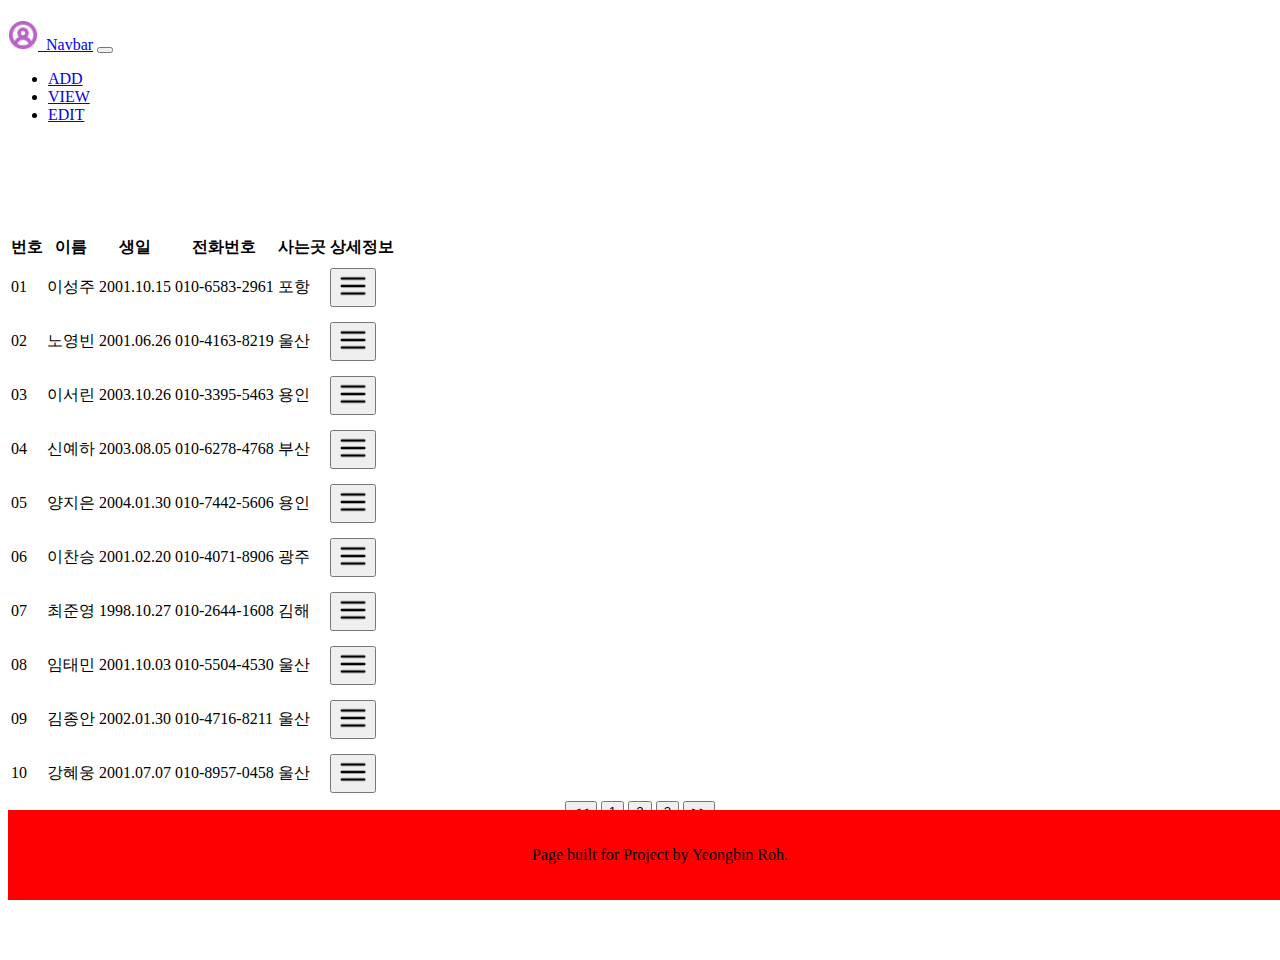
<file: index.html>
<!DOCTYPE html>

<html lang="en">
<head>
    <meta charset="UTF-8">
    <meta name="viewport" content="width=device-width, initial-scale=1.0">
    <title>Document</title>

    <link href="https://cdn.jsdelivr.net/npm/bootstrap@5.3.2/dist/css/bootstrap.min.css" rel="stylesheet" integrity="sha384-T3c6CoIi6uLrA9TneNEoa7RxnatzjcDSCmG1MXxSR1GAsXEV/Dwwykc2MPK8M2HN" crossorigin="anonymous">
    <script src="https://cdn.jsdelivr.net/npm/bootstrap@5.3.2/dist/js/bootstrap.bundle.min.js" integrity="sha384-C6RzsynM9kWDrMNeT87bh95OGNyZPhcTNXj1NW7RuBCsyN/o0jlpcV8Qyq46cDfL" crossorigin="anonymous"></script>
    <link rel="stylesheet" href="index.css">
    <link rel="stylesheet" href="my.css">
  </head>


  <body>
    <nav class="navbar navbar-expand-lg navbar-light bg-light">
      <div class="container-fluid">

      
        <a class="navbar-brand" href="#"><img src="./img/1343434_avatar_circle_face_human_profile_icon.png" alt="" width="30" height="30"> &nbsp;Navbar</a>
        <button class="navbar-toggler" type="button" data-bs-toggle="collapse" data-bs-target="#navbarNav" aria-controls="navbarNav" aria-expanded="false" aria-label="Toggle navigation">
          <span class="navbar-toggler-icon"></span>
        </button>
        <div class="collapse navbar-collapse" id="navbarNav">
          <ul class="navbar-nav">
            <li class="nav-item">
              <a class="nav-link active" aria-current="page" href="./add.html">ADD</a>
            </li>
            <li class="nav-item">
              <a class="nav-link" href="./view.html">VIEW</a>
            </li>
            <li class="nav-item">
              <a class="nav-link" href="./edit.html">EDIT</a>
            </li>

          </ul>
        </div>
      </div>
    </nav>
    
    <div id = "emptyDiv">
      
    </div>

    <div class="table-responsive small">
        <table class="table table-striped table-sm">
          <thead>
            <tr>
              <th scope="col">번호</th>
              <th scope="col">이름</th>
              <th scope="col">생일</th>
              <th scope="col">전화번호</th>
              <th scope="col">사는곳</th>
              <th scope="col">상세정보</th>
            </tr>
          </thead>
          <tbody>
            <tr>
              <td>01</td>
              <td>이성주</td>
              <td>2001.10.15</td>
              <td>010-6583-2961</td>
              <td>포항</td>
              <td>
                <button type="button" onclick="location.href='./view.html'" id="view">
                  <img src="./img/8666802_menu_navigation_icon.png"  alt="" width="30" height="30">
                </button>
              </td>
            </tr>
            <tr>
              <td>02</td>
              <td>노영빈</td>
              <td>2001.06.26</td>
              <td>010-4163-8219</td>
              <td>울산</td>
              <td>
                <button type="button" onclick="location.href='./view.html'" id="view">
                  <img src="./img/8666802_menu_navigation_icon.png"  alt="" width="30" height="30">
                </button>
              </td>
            </tr>
            <tr>
              <td>03</td>
              <td>이서린</td>
              <td>2003.10.26</td>
              <td>010-3395-5463</td>
              <td>용인</td>
              <td>
                <button type="button" onclick="location.href='./view.html'" id="view">
                  <img src="./img/8666802_menu_navigation_icon.png"  alt="" width="30" height="30">
                </button>
              </td>
            </tr>
            <tr>
              <td>04</td>
              <td>신예하</td>
              <td>2003.08.05</td>
              <td>010-6278-4768</td>
              <td>부산</td>
              <td>
                <button type="button" onclick="location.href='./view.html'" id="view">
                  <img src="./img/8666802_menu_navigation_icon.png"  alt="" width="30" height="30">
                </button>
              </td>
            </tr>
            <tr>
              <td>05</td>
              <td>양지은</td>
              <td>2004.01.30</td>
              <td>010-7442-5606</td>
              <td>용인</td>
              <td>
                <button type="button" onclick="location.href='./view.html'" id="view">
                  <img src="./img/8666802_menu_navigation_icon.png"  alt="" width="30" height="30">
                </button>
              </td>
            </tr>
            <tr>
              <td>06</td>
              <td>이찬승</td>
              <td>2001.02.20</td>
              <td>010-4071-8906</td>
              <td>광주</td>
              <td>
                <button type="button" onclick="location.href='./view.html'" id="view">
                  <img src="./img/8666802_menu_navigation_icon.png"  alt="" width="30" height="30">
                </button>
              </td>
            </tr>
            <tr>
              <td>07</td>
              <td>최준영</td>
              <td>1998.10.27</td>
              <td>010-2644-1608</td>
              <td>김해</td>
              <td>
                <button type="button" onclick="location.href='./view.html'" id="view">
                  <img src="./img/8666802_menu_navigation_icon.png"  alt="" width="30" height="30">
                </button>
              </td>
            </tr>
            <tr>
              <td>08</td>
              <td>임태민</td>
              <td>2001.10.03</td>
              <td>010-5504-4530</td>
              <td>울산</td>
              <td>
                <button type="button" onclick="location.href='./view.html'" id="view">
                  <img src="./img/8666802_menu_navigation_icon.png"  alt="" width="30" height="30">
                </button>
              </td>
            </tr>
            <tr>
              <td>09</td>
              <td>김종안</td>
              <td>2002.01.30</td>
              <td>010-4716-8211</td>
              <td>울산</td>
              <td>
                <button type="button" onclick="location.href='./view.html'" id="view">
                  <img src="./img/8666802_menu_navigation_icon.png"  alt="" width="30" height="30">
                </button>
              </td>
            </tr>
            <tr>
              <td>10</td>
              <td>강혜웅</td>
              <td>2001.07.07</td>
              <td>010-8957-0458</td>
              <td>울산</td>
              <td>
                <button type="button" onclick="location.href='./view.html'" id="view">
                  <img src="./img/8666802_menu_navigation_icon.png"  alt="" width="30" height="30">
                </button>
              </td>
            </tr>
          </tbody>
        </table>
      </div>

      <div class="pbutton">
        <button type="button"><<</button>
        <button type="button">1</button>
        <button type="button">2</button>
        <button type="button">3</button>
        <button type="button">>></button>
      </div>

      <div class="col-1">
        <p>Page built for Project by Yeongbin Roh.</p>
      </div> 
</body>

</html>
</file>
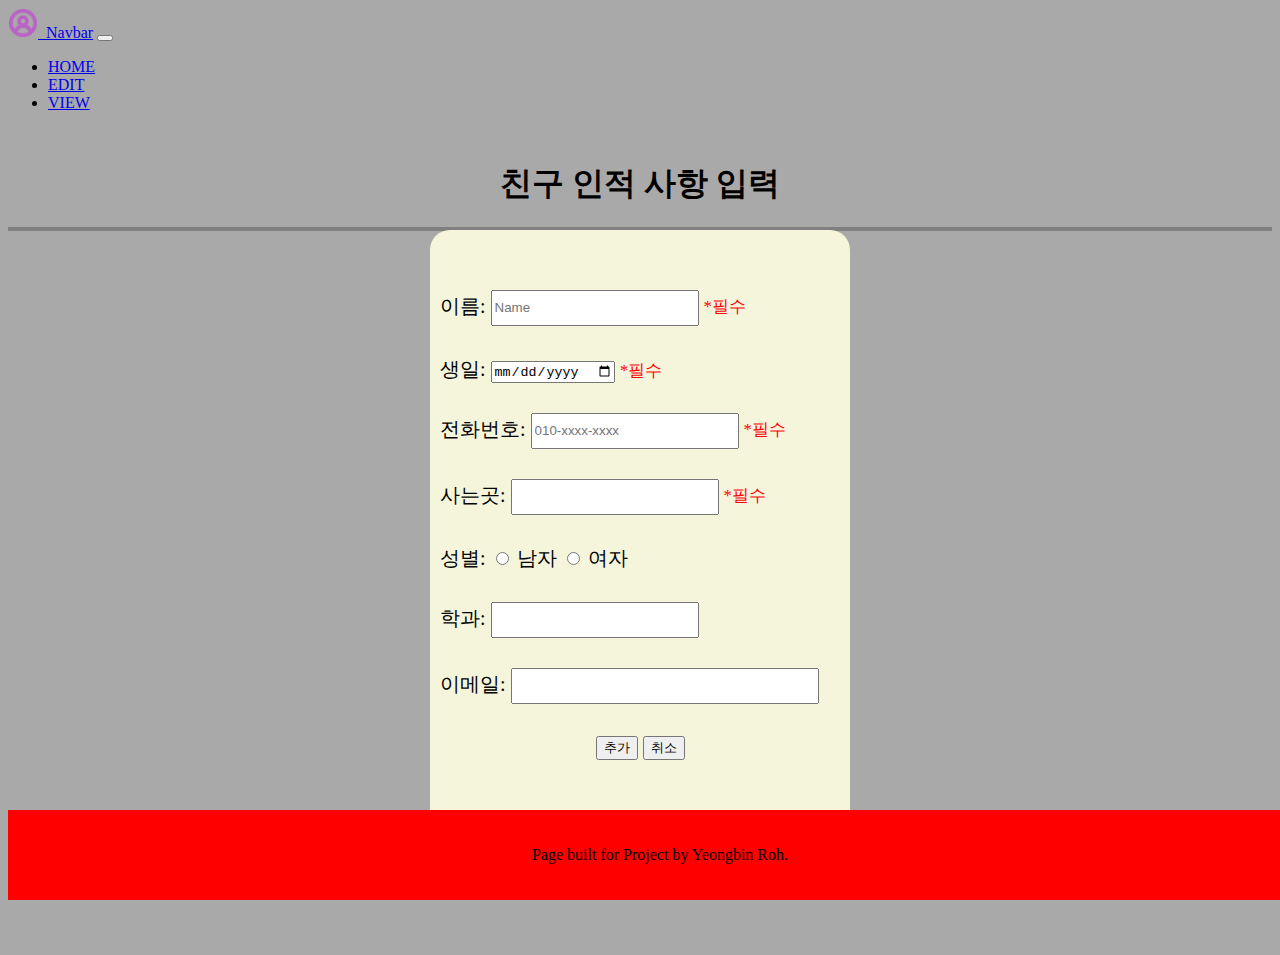
<file: add.html>
<!DOCTYPE html>

<style>
body{
    background-color: darkgrey;
  }

  .top{
    text-align: center;
    margin-top: 50px;
    border-bottom: 4px solid gray;
  }

  .wrapwrap{
    position:relative;
    height:655px;
    width:100%;
  }

  .wrap{
    height:600px;
    width:400px;
    position:absolute;
    top:50%;
    left:50%;
    transform: translate(-50%, -50%);
    border-radius: 20px;
    font-size: 20px;
    margin-top:50px;
    padding:10px;
    background-color: beige;
  }

  .one{
    margin-bottom: 30px;
  }

  .in{
    margin-top: 50px;
  }

  .box{
    width:200px;
    height:30px;
  }

  .finish{
    text-align: center;
    margin-top:20px;
  }

  .top{
    margin-bottom: 100px;
  }

#emails{
    width:300px;
  }

.tc{
  color:red;
}
</style>


<html lang="en">
<head>
    <meta charset="UTF-8">
    <meta name="viewport" content="width=device-width, initial-scale=1.0">
    <title>Document</title>

    <link href="https://cdn.jsdelivr.net/npm/bootstrap@5.3.2/dist/css/bootstrap.min.css" rel="stylesheet" integrity="sha384-T3c6CoIi6uLrA9TneNEoa7RxnatzjcDSCmG1MXxSR1GAsXEV/Dwwykc2MPK8M2HN" crossorigin="anonymous">
    <script src="https://cdn.jsdelivr.net/npm/bootstrap@5.3.2/dist/js/bootstrap.bundle.min.js" integrity="sha384-C6RzsynM9kWDrMNeT87bh95OGNyZPhcTNXj1NW7RuBCsyN/o0jlpcV8Qyq46cDfL" crossorigin="anonymous"></script>
    <link rel="stylesheet" href="my.css">
</head>
<body>
  <nav class="navbar navbar-expand-lg navbar-light bg-light">
    <div class="container-fluid">

    
      <a class="navbar-brand" href="#"><img src="./img/1343434_avatar_circle_face_human_profile_icon.png" alt="" width="30" height="30"> &nbsp;Navbar</a>
      <button class="navbar-toggler" type="button" data-bs-toggle="collapse" data-bs-target="#navbarNav" aria-controls="navbarNav" aria-expanded="false" aria-label="Toggle navigation">
        <span class="navbar-toggler-icon"></span>
      </button>
      <div class="collapse navbar-collapse" id="navbarNav">
        <ul class="navbar-nav">
          <li class="nav-item">
            <a class="nav-link active" aria-current="page" href="./index.html">HOME</a>
          </li>
          <li class="nav-item">
            <a class="nav-link" href="./edit.html">EDIT</a>
          </li>
          <li class="nav-item">
            <a class="nav-link" href="./view.html">VIEW</a>
          </li>

        </ul>
      </div>
    </div>
  </nav>

  <div class="wrapwrap">
      <form name="forml" action="form.php" onsubmit="return validateForm()" method="post">
        <div class="top">
            <h1>친구 인적 사항 입력</h1>
        </div>
  
        <div class="wrap">
          <div class="in">
            <div class="one">
              <label for="fname">이름:</label>
              <input type="text" id="fname" class="box" placeholder="Name">
              <span class="tc"><small>*필수</small></span>
            </div>
            
            <div class="one">
              <label for="birthday">생일:</label>
              <input type="date" name="birthday">
              <span class="tc"><small>*필수</small></span>  
            </div>
            
            <div class="one">
              <label for="phone">전화번호:</label>
              <input type="tel" id="phone" class="box" placeholder="010-xxxx-xxxx" pattern="[0-1]{3}-[0-9]{4}-[0-9]{4}" required> 
              <span class="tc"><small>*필수</small></span>  
            </div>
            
            <div class="one">
              <label for="address">사는곳:</label>
              <input type="text" class="box" id="address">
              <span class="tc"><small>*필수</small></span>  
            </div>
            
            <div class="one">
              성별: <input type="radio" name="MF"> 남자 <input type="radio" name="MF"> 여자 <br>  
            </div>
            
            <div class="one">
              <label for="major">학과:</label>
              <input type="text" class="box" id="major"> <br> 
            </div>

            <div class="one">
              <label for="email">이메일:</label>
              <input type="email" class="box" id="emails"> <br> 
            </div>
            
            <div class="finish">
              <input type='submit' value="추가">
              <input type='reset' value="취소">
            </div>
          </div>
        </div>
      </form>
    </div>

      <div class="col-1">
        <p>Page built for Project by Yeongbin Roh.</p>
      </div> 
</body>

<script>
  function nextpage(){
    window.location.href = 'https://ornate-sorbet-c02281.netlify.app/add.html';
    return 0;
  }

  function validateForm(){
        var fname = document.forml.fname;
        if(fname.value == ""){
            alert("이름을 입력하세요");
            fname.focus();
            return false;
        }

      
        if(fname.value.length < 2){
            alert("이름은 2글자 이상 입력하세요");
            fname.focus();
            return false;
        }

        var birthday = document.forml.birthday;
        if(birthday.value == ""){
            alert("생일을 입력하세요");
            return false;
        }

        var address = document.forml.address;
        if(address.value == ""){
            alert("사는곳을 입력하세요");
            address.focus();
            return false;
        }

        alert("게시물이 추가됩니다");
        return true;
    }
</script>
</html>
</file>
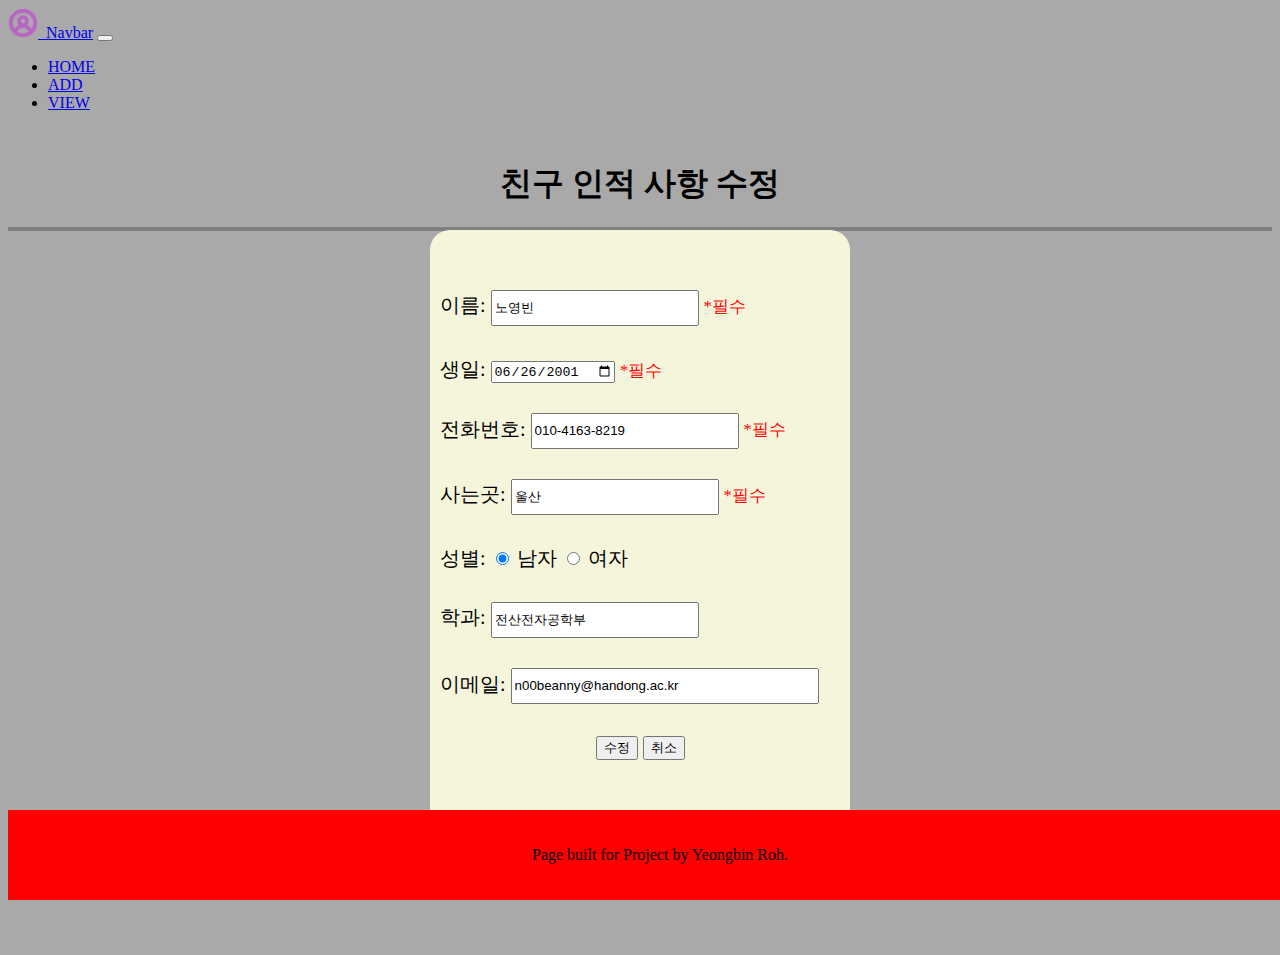
<file: edit.html>
<!DOCTYPE html>

<style>
body{
    background-color: darkgrey;
  }

  .top{
    text-align: center;
    margin-top: 50px;
    border-bottom: 4px solid gray;
  }

  .wrapwrap{
    position:relative;
    height:655px;
    width:100%;
  }

  .wrap{
    height:600px;
    width:400px;
    position:absolute;
    top:50%;
    left:50%;
    transform: translate(-50%, -50%);
    border-radius: 20px;
    font-size: 20px;
    margin-top:50px;
    padding:10px;
    background-color: beige;
  }

  .one{
    margin-bottom: 30px;
  }

  .in{
    margin-top: 50px;
  }

  .box{
    width:200px;
    height:30px;
  }

  .finish{
    text-align: center;
    margin-top:20px;
  }

  .top{
    margin-bottom: 100px;
  }

  #emails{
    width:300px;
  }

  .tc{
  color:red;
  }
</style>


<html lang="en">
<head>
    <meta charset="UTF-8">
    <meta name="viewport" content="width=device-width, initial-scale=1.0">
    <title>Document</title>

    <link href="https://cdn.jsdelivr.net/npm/bootstrap@5.3.2/dist/css/bootstrap.min.css" rel="stylesheet" integrity="sha384-T3c6CoIi6uLrA9TneNEoa7RxnatzjcDSCmG1MXxSR1GAsXEV/Dwwykc2MPK8M2HN" crossorigin="anonymous">
    <script src="https://cdn.jsdelivr.net/npm/bootstrap@5.3.2/dist/js/bootstrap.bundle.min.js" integrity="sha384-C6RzsynM9kWDrMNeT87bh95OGNyZPhcTNXj1NW7RuBCsyN/o0jlpcV8Qyq46cDfL" crossorigin="anonymous"></script>
    <link rel="stylesheet" href="my.css">
</head>
<body>
    <nav class="navbar navbar-expand-lg navbar-light bg-light">
        <div class="container-fluid">
  
        
          <a class="navbar-brand" href="#"><img src="./img/1343434_avatar_circle_face_human_profile_icon.png" alt="" width="30" height="30"> &nbsp;Navbar</a>
          <button class="navbar-toggler" type="button" data-bs-toggle="collapse" data-bs-target="#navbarNav" aria-controls="navbarNav" aria-expanded="false" aria-label="Toggle navigation">
            <span class="navbar-toggler-icon"></span>
          </button>
          <div class="collapse navbar-collapse" id="navbarNav">
            <ul class="navbar-nav">
              <li class="nav-item">
                <a class="nav-link active" aria-current="page" href="./index.html">HOME</a>
              </li>
              <li class="nav-item">
                <a class="nav-link" href="./add.html">ADD</a>
              </li>
              <li class="nav-item">
                <a class="nav-link" href="./view.html">VIEW</a>
              </li>
  
            </ul>
          </div>
        </div>
      </nav>

    <div class="wrapwrap">
      <form name="forml" onsubmit="return validateForm()" action="form.php" method="post">
        <div class="top">
            <h1>친구 인적 사항 수정</h1>
        </div>
  
        <div class="wrap">
          <div class="in">
            <div class="one">
              <label for="fname">이름:</label>
              <input type="text" id="fname" class="box" placeholder="Name" value="노영빈">
              <span class="tc"><small>*필수</small></span>
            </div>
            
            <div class="one">
              <label for="birthday">생일:</label>
              <input type="date" name="birthday" value="2001-06-26">
              <span class="tc"><small>*필수</small></span> 
            </div>
            
            <div class="one">
              <label for="phone">전화번호:</label>
              <input type="tel" id="phone" class="box" placeholder="010-xxxx-xxxx" pattern="[0-1]{3}-[0-9]{4}-[0-9]{4}" required value="010-4163-8219">
              <span class="tc"><small>*필수</small></span>
            </div>
            
            <div class="one">
              <label for="address">사는곳:</label>
              <input type="text" class="box" id="address" value="울산">
              <span class="tc"><small>*필수</small></span> 
            </div>
            
            <div class="one">
              성별: <input type="radio" name="MF" checked="true"> 남자 <input type="radio" name="MF"> 여자 <br>  
            </div>
            
            <div class="one">
              <label for="major">학과:</label>
              <input type="text" class="box" id="major" value="전산전자공학부"> <br> 
            </div>

            <div class="one">
              <label for="email">이메일:</label>
              <input type="email" class="box" id="emails" value="n00beanny@handong.ac.kr"> <br> 
            </div>
            
            <div class="finish">
              <input type='submit' value="수정">
              <input type='reset' value="취소">
            </div>
          </div>
        </div>
      </form>
    </div>

      <div class="col-1">
        <p>Page built for Project by Yeongbin Roh.</p>
      </div> 
</body>

<script>
  function nextpage(){
    window.location.href = 'https://ornate-sorbet-c02281.netlify.app/add.html';
    return 0;
  }

  function validateForm(){
    var fname = document.forml.fname;
        if(fname.value == ""){
            alert("이름을 입력하세요");
            fname.focus();
            return false;
        }

      
        if(fname.value.length < 2){
            alert("이름은 2글자 이상 입력하세요");
            fname.focus();
            return false;
        }

        var birthday = document.forml.birthday;
        if(birthday.value == ""){
            alert("생일을 입력하세요");
            return false;
        }

        var address = document.forml.address;
        if(address.value == ""){
            alert("사는곳을 입력하세요");
            address.focus();
            return false;
        }

        confirm("게시물을 수정할까요?");
    }
</script>
</html>
</file>
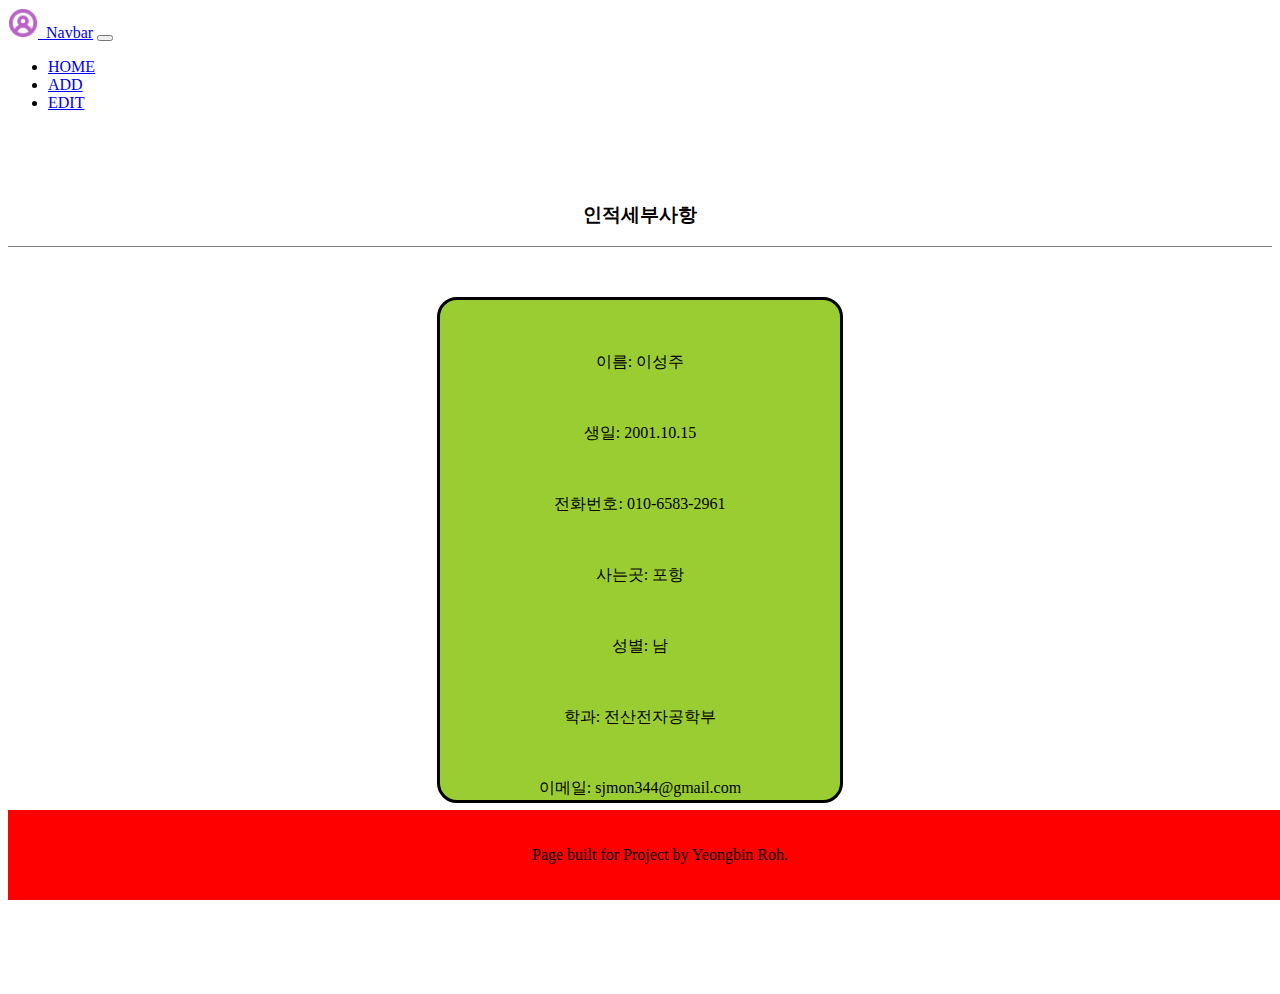
<file: view.html>
<!DOCTYPE html>

<style>

.bar{
  border-bottom: 1px solid gray;
}

.Addbar{
  margin-top: 70px;
  margin-bottom: 10px;
  padding-left: 5px;
}

.pbutton{
  text-align: center;
}

td{
  height:50px;
  vertical-align:middle;
}

#word{
  font-size: 20px;
}

#name{
  position:absolute;
  left:80%;
}
#search{
  position:absolute;
  left:92%;
}
#add{
  position:absolute;
  left:96%;
}

.middle{
    width:100%;
    height:100%;
}

.topword{
    padding-top: 55px;
    text-align: center;
    border-bottom: 1px solid gray;
}

.bbox{
    width:100%;
    height:550px;
}

.box{
    margin-top:50px;
    position:absolute;
    left:50%;
    transform: translate(-50%, 0%);
    text-align: center;
    border:3px solid black;
    border-radius: 20px;
    width:400px;
    height:500px;
    background-color: yellowgreen;
}

.button{
    padding-top: 20px;
    text-align: center;
}

</style>


<html lang="en">
<head>
    <meta charset="UTF-8">
    <meta name="viewport" content="width=device-width, initial-scale=1.0">
    <title>Document</title>

    <link href="https://cdn.jsdelivr.net/npm/bootstrap@5.3.2/dist/css/bootstrap.min.css" rel="stylesheet" integrity="sha384-T3c6CoIi6uLrA9TneNEoa7RxnatzjcDSCmG1MXxSR1GAsXEV/Dwwykc2MPK8M2HN" crossorigin="anonymous">
    <script src="https://cdn.jsdelivr.net/npm/bootstrap@5.3.2/dist/js/bootstrap.bundle.min.js" integrity="sha384-C6RzsynM9kWDrMNeT87bh95OGNyZPhcTNXj1NW7RuBCsyN/o0jlpcV8Qyq46cDfL" crossorigin="anonymous"></script>
    <link rel="stylesheet" href="my.css">
</head>
<body>
  <nav class="navbar navbar-expand-lg navbar-light bg-light">
    <div class="container-fluid">

    
      <a class="navbar-brand" href="#"><img src="./img/1343434_avatar_circle_face_human_profile_icon.png" alt="" width="30" height="30"> &nbsp;Navbar</a>
      <button class="navbar-toggler" type="button" data-bs-toggle="collapse" data-bs-target="#navbarNav" aria-controls="navbarNav" aria-expanded="false" aria-label="Toggle navigation">
        <span class="navbar-toggler-icon"></span>
      </button>
      <div class="collapse navbar-collapse" id="navbarNav">
        <ul class="navbar-nav">
          <li class="nav-item">
            <a class="nav-link active" aria-current="page" href="./index.html">HOME</a>
          </li>
          <li class="nav-item">
            <a class="nav-link" href="./add.html">ADD</a>
          </li>
          <li class="nav-item">
            <a class="nav-link" href="./edit.html">EDIT</a>
          </li>

        </ul>
      </div>
    </div>
  </nav>

      <div class="middle">
        <div class="topword">
            <h3>인적세부사항</h3> 
        </div>
        
        <div class="bbox">
          <div class="box">

            <br><br>
            <p>이름: 이성주</p><br>
            <p>생일: 2001.10.15</p><br>
            <p>전화번호: 010-6583-2961</p><br>
            <p>사는곳: 포항</p><br>
            <p>성별: 남</p><br>
            <p>학과: 전산전자공학부</p><br>
            <p>이메일: sjmon344@gmail.com</p>

          </div>  
        </div>
        
            <div class="button">
               <button type="ebutton" onclick="location.href='./edit.html'" id="edit">
                <img src="./img/8664843_pen_to_square_icon.png"  alt="" width="30" height="30">
               </button>
               <button type="dbutton" id="delete">
                <img src="./img/8664938_trash_can_delete_remove_icon.png" alt="" width="30" height="30" onclick="return deletefunc()">
               </button>
            </div>   
         
        
      </div>

      <div class="col-1">
        <p>Page built for Project by Yeongbin Roh.</p>
      </div> 
</body>


<script>
  function deletefunc(){
    confirm("게시물을 삭제할까요?");
    return true;
  }
</script>
</html>
</file>
<file: index.css>
.pbutton{
  text-align: center;
}

.bottomp{
  position:fixed;
  bottom:0;
  width:100%;
  padding:20px;
  text-align: center;
  background-color: gray;
}

td{
  height:50px;
  vertical-align:middle;
}

.container-fluid{
  margin: 20px 0;
}

#emptyDiv{
  width: 100%;
  height: 10vh;

}
</file>
<file: my.css>
[class *='col-']{
    position:sticky;
    bottom:0;
    margin-top:40px;
    padding:20px;
    width:100%;
    text-align: right;
    background-color: aqua;
}

@media only screen and (min-width: 600px){
    .col-1 {
    background-color:yellow;
    position:sticky;
    bottom:0;
    margin-top:40px;
    padding:20px;
    width:100%;
    text-align: left;
    }
}

@media only screen and (min-width: 768px){
    .col-1 {
    background-color: red;
    position:sticky;
    bottom:0;
    margin-top:40px;
    padding:20px;
    width:100%;
    text-align: center;
    }
}
</file>
